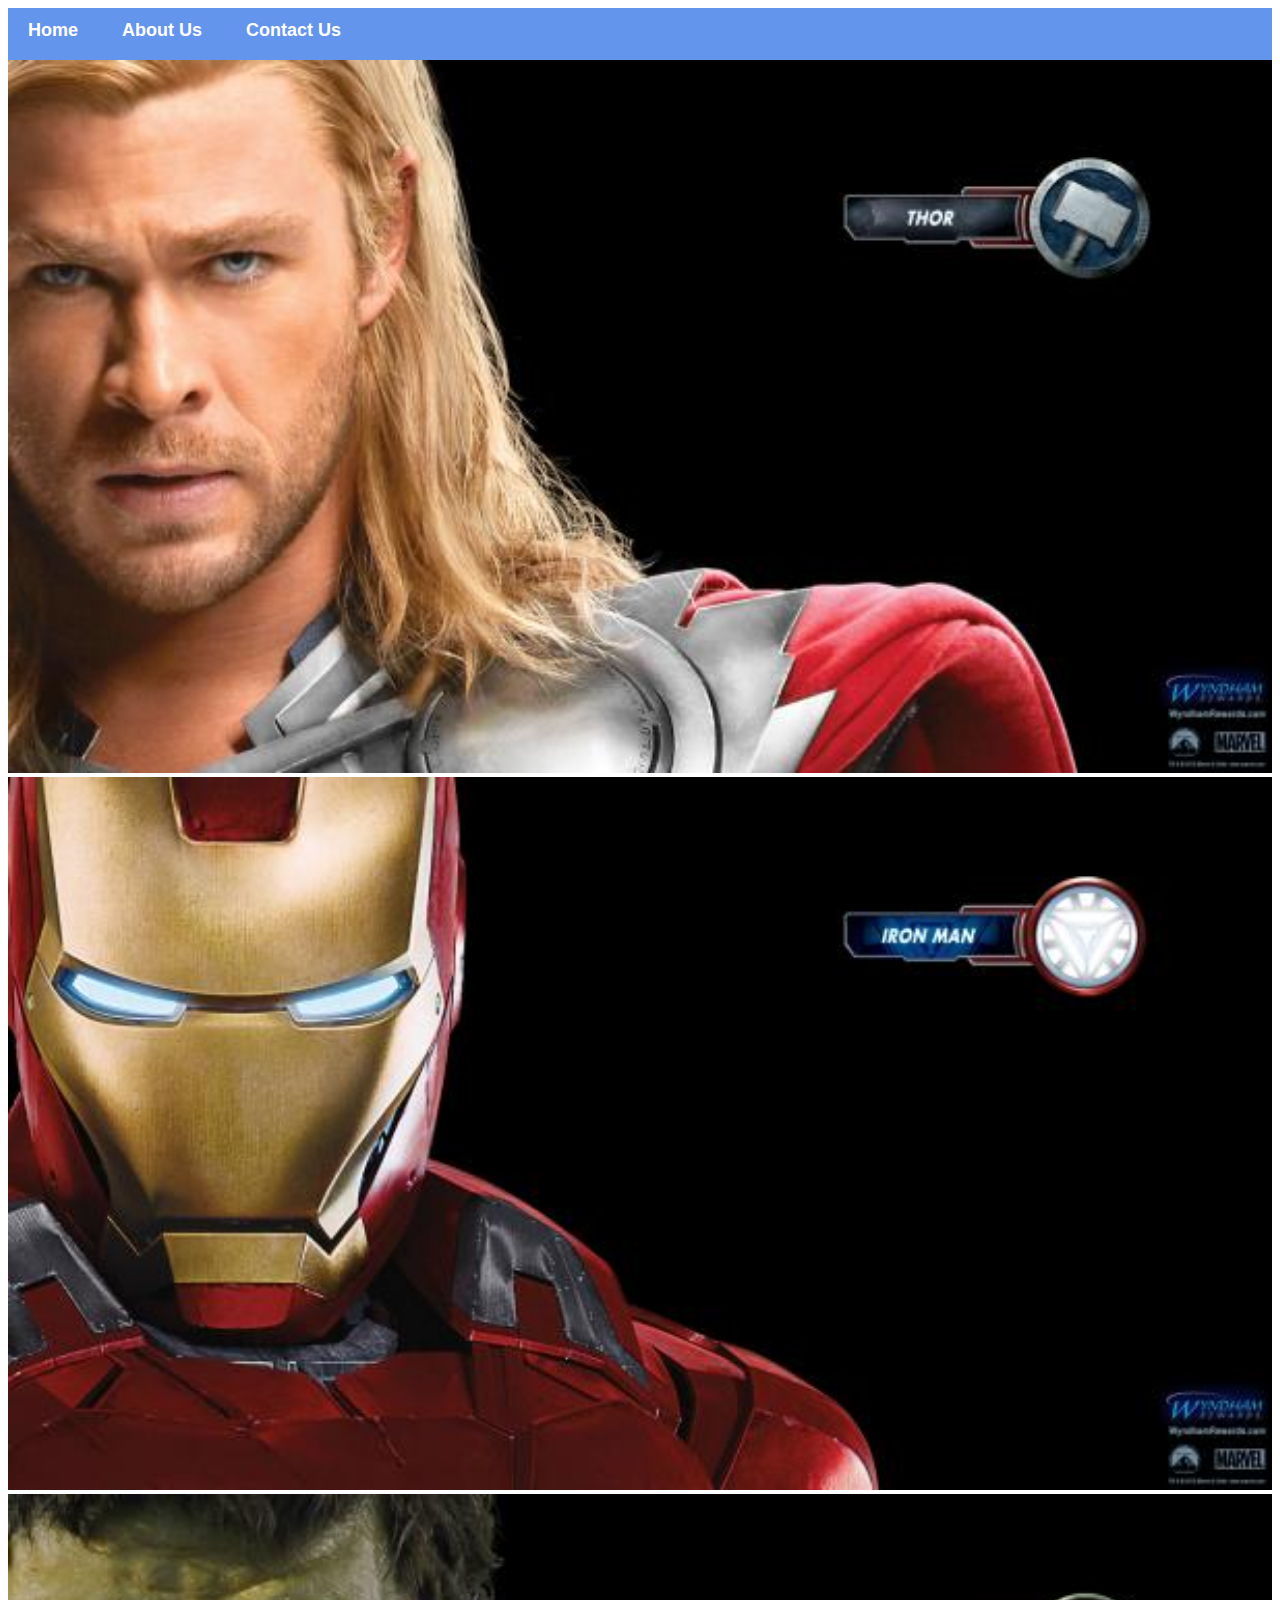
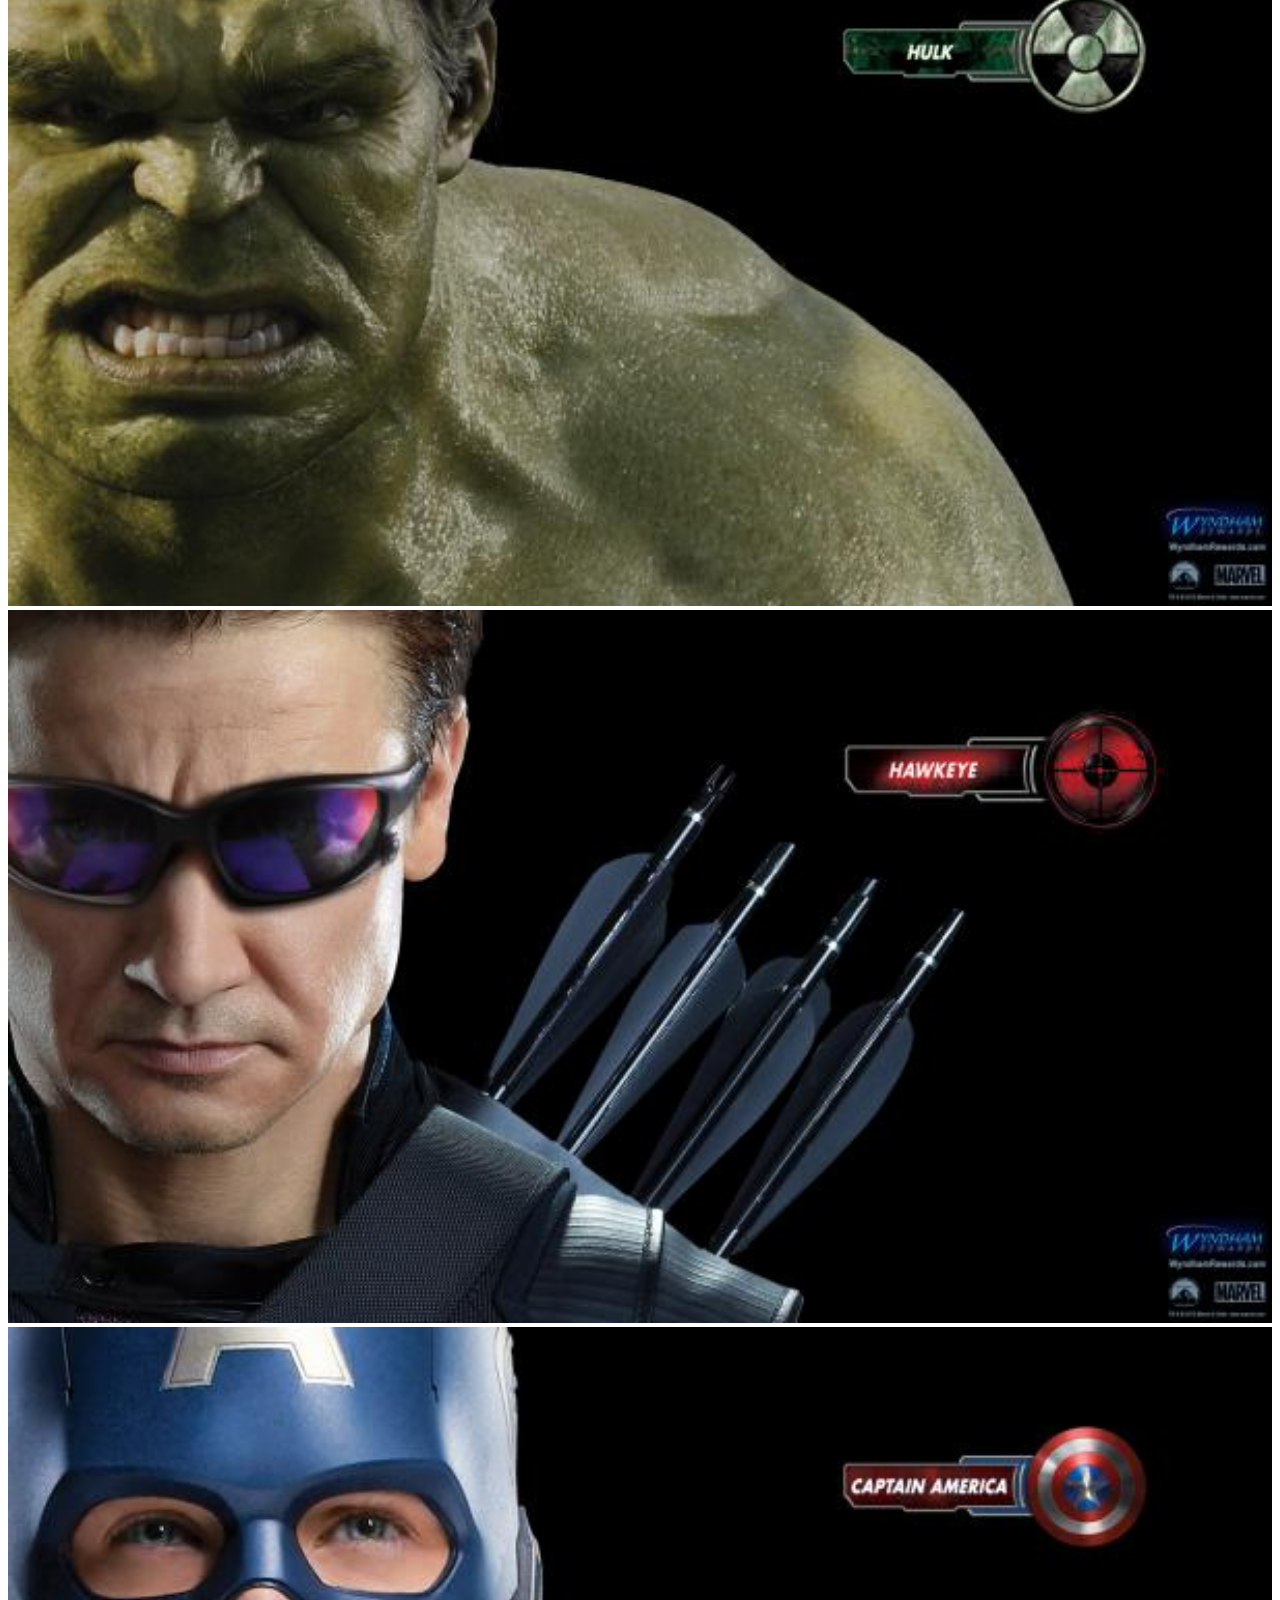
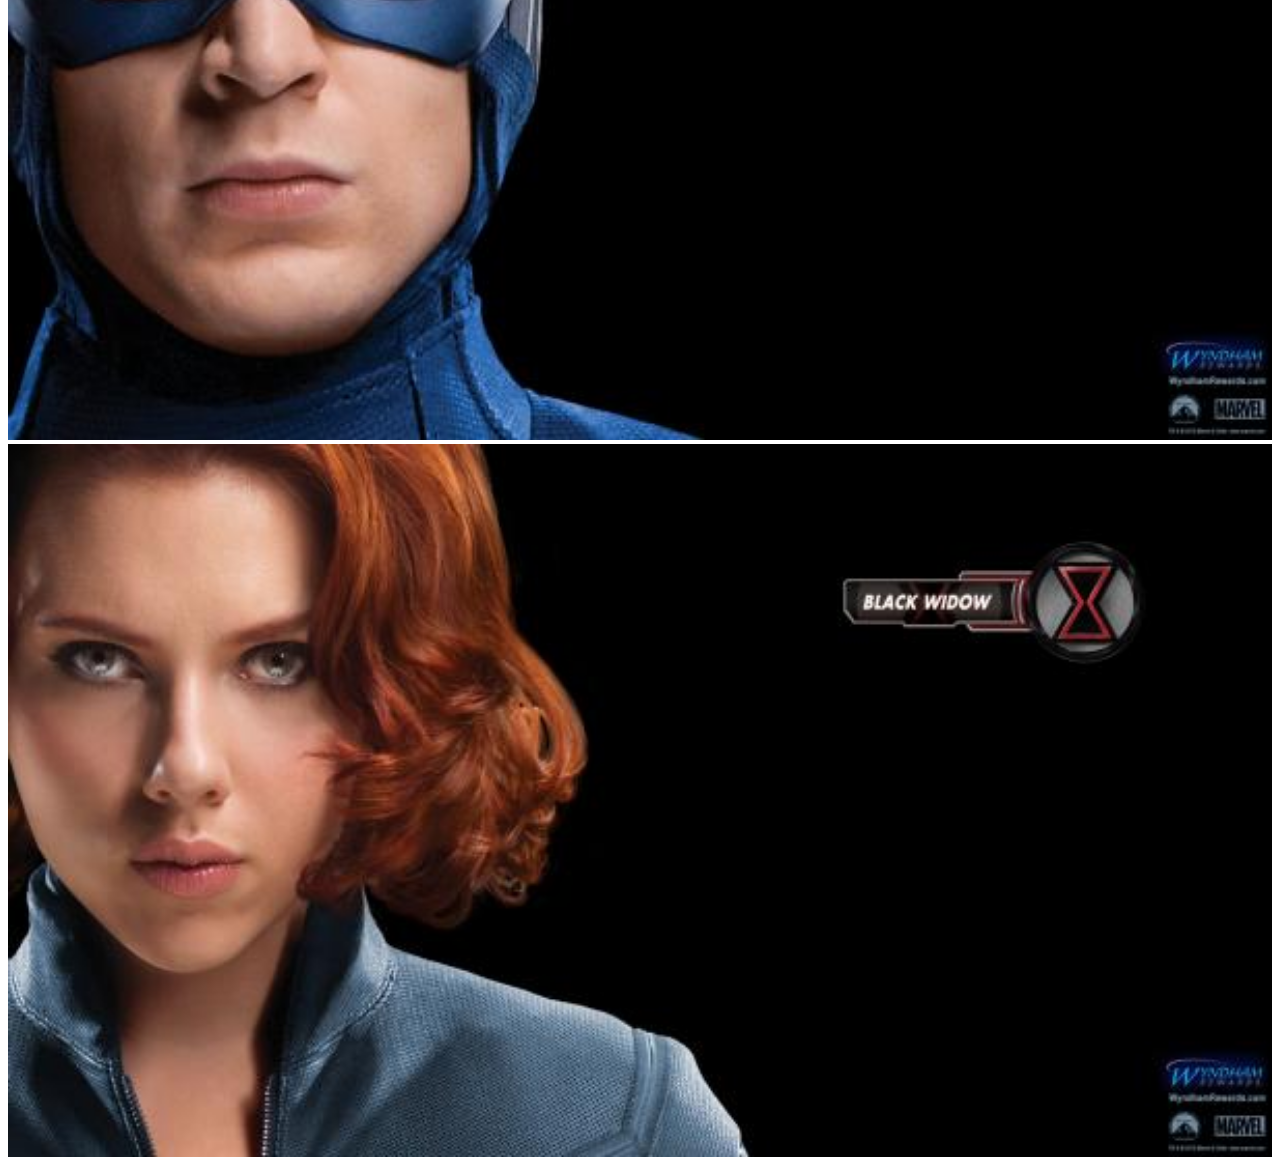
<file: index.html>
<!DOCTYPE html>
<html lang="en">
<head>
    <meta charset="UTF-8">
    <meta name="viewport" content="width=device-width, initial-scale=1.0">
   <link rel="stylesheet" href="style.css">
<title>Index</title>

</head>
<body>
    <div id="menu">
<a href="index.html">Home</a>
<a href="about.html">About Us</a>
<a href="contact.html">Contact Us</a>
</div>
    <div class="gallery">
        <a href="avenger-1.html"><img src="images/avengers_01.jpg"/></a>
        <a href="avenger-2.html"><img src="images/avengers_02.jpg"/></a>
        <a href="avenger-3.html"><img src="images/avengers_03.jpg"/></a>
        <a href="avenger-4.html"><img src="images/avengers_04.jpg"/></a>
        <a href="avenger-5.html"><img src="images/avengers_05.jpg"/></a>
        <a href="avenger-6.html"><img src="images/avengers_06.jpg"/></a>
        </div>
    
</body>
</html>
</file>
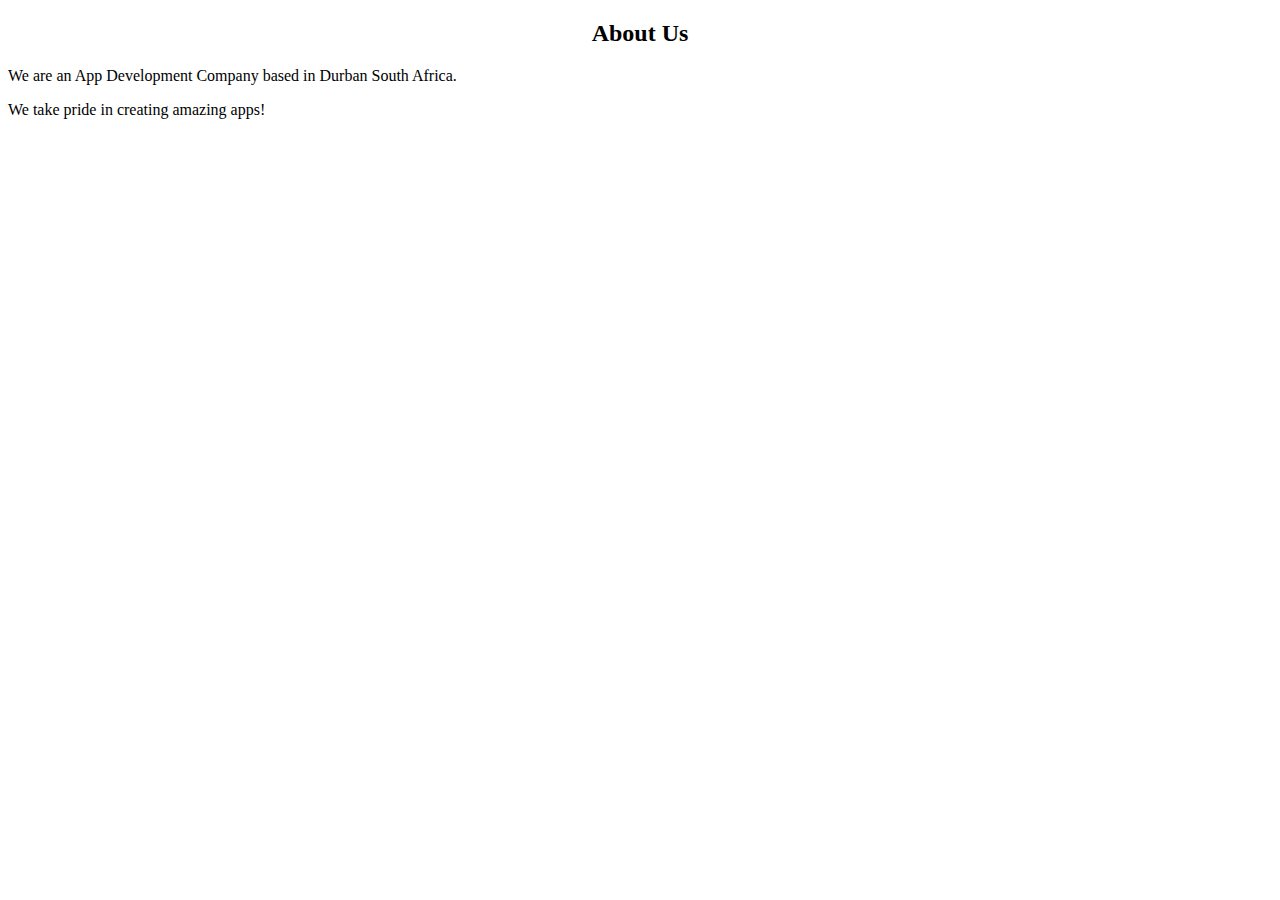
<file: about.html>
<!DOCTYPE html>
<html lang="en">
<head>
    <meta charset="UTF-8">
    <meta name="viewport" content="width=device-width, initial-scale=1.0">
    <title>About</title>

</head>
<body>
    <center><h2>About Us</h2></center>
    <p>We are an App Development Company based in Durban South Africa.</p>
 <p>We take pride in creating amazing apps!</p>

</body>
</html>
</file>
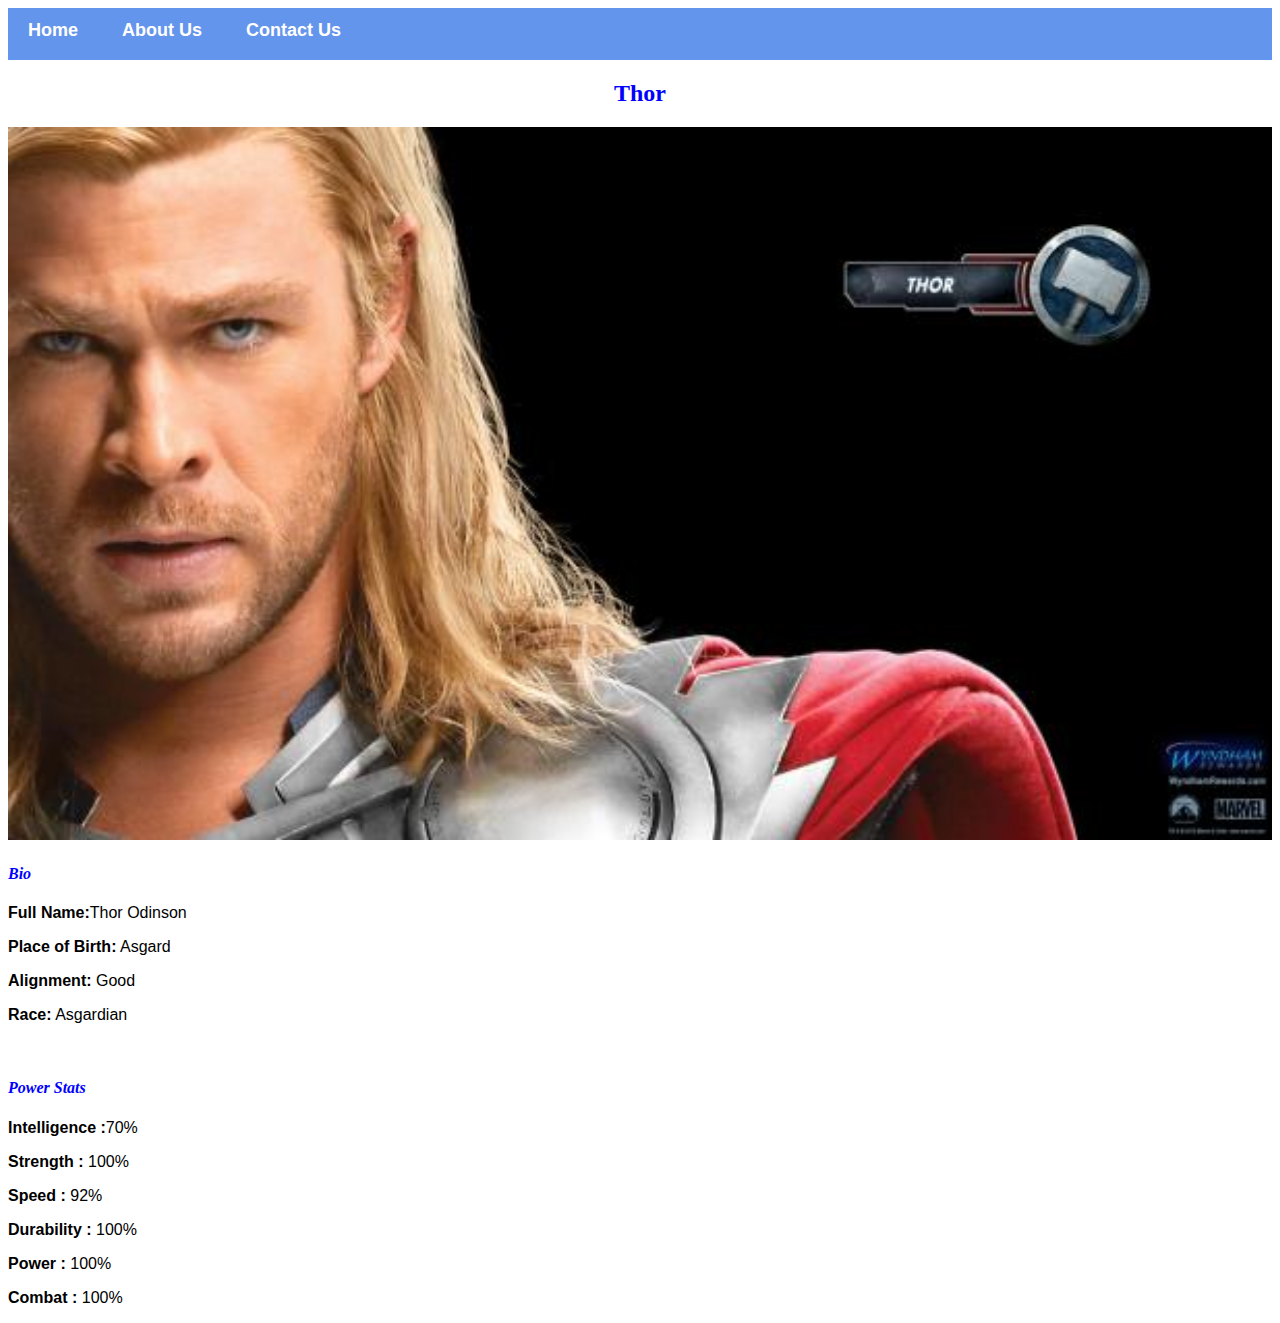
<file: avenger-1.html>
<!DOCTYPE html>
<html lang="en">
<head>
    <meta charset="UTF-8">
    <meta name="viewport" content="width=device-width, initial-scale=1.0">
   <link rel="stylesheet" href="style.css">
<title>Thor</title>

</head>
<body>
       <div id="menu">
<a href="index.html">Home</a>
<a href="about.html">About Us</a>
<a href="contact.html">Contact Us</a>
</div>
    <center><h2>Thor</h2></center>
    <div class="gallery">
        <img src="images/avengers_01.jpg"/>
        </div>
        <h4>Bio</h4>
        <p><b>Full Name:</b>Thor Odinson</p>
        <p><b>Place of Birth:</b> Asgard</p>
        <p><b>Alignment:</b> Good</p>
        <p><b>Race:</b> Asgardian</p>
        <br/>
        <h4>Power Stats</h4>
        <p><b>Intelligence :</b>70%</p>
        <p><b>Strength :</b> 100%</p>
        <p><b>Speed :</b> 92%</p>
        <p><b>Durability :</b> 100%</p>
        <p><b>Power :</b> 100%</p>
        <p><b>Combat :</b> 100%</p>

    
</body>
</html>
</file>
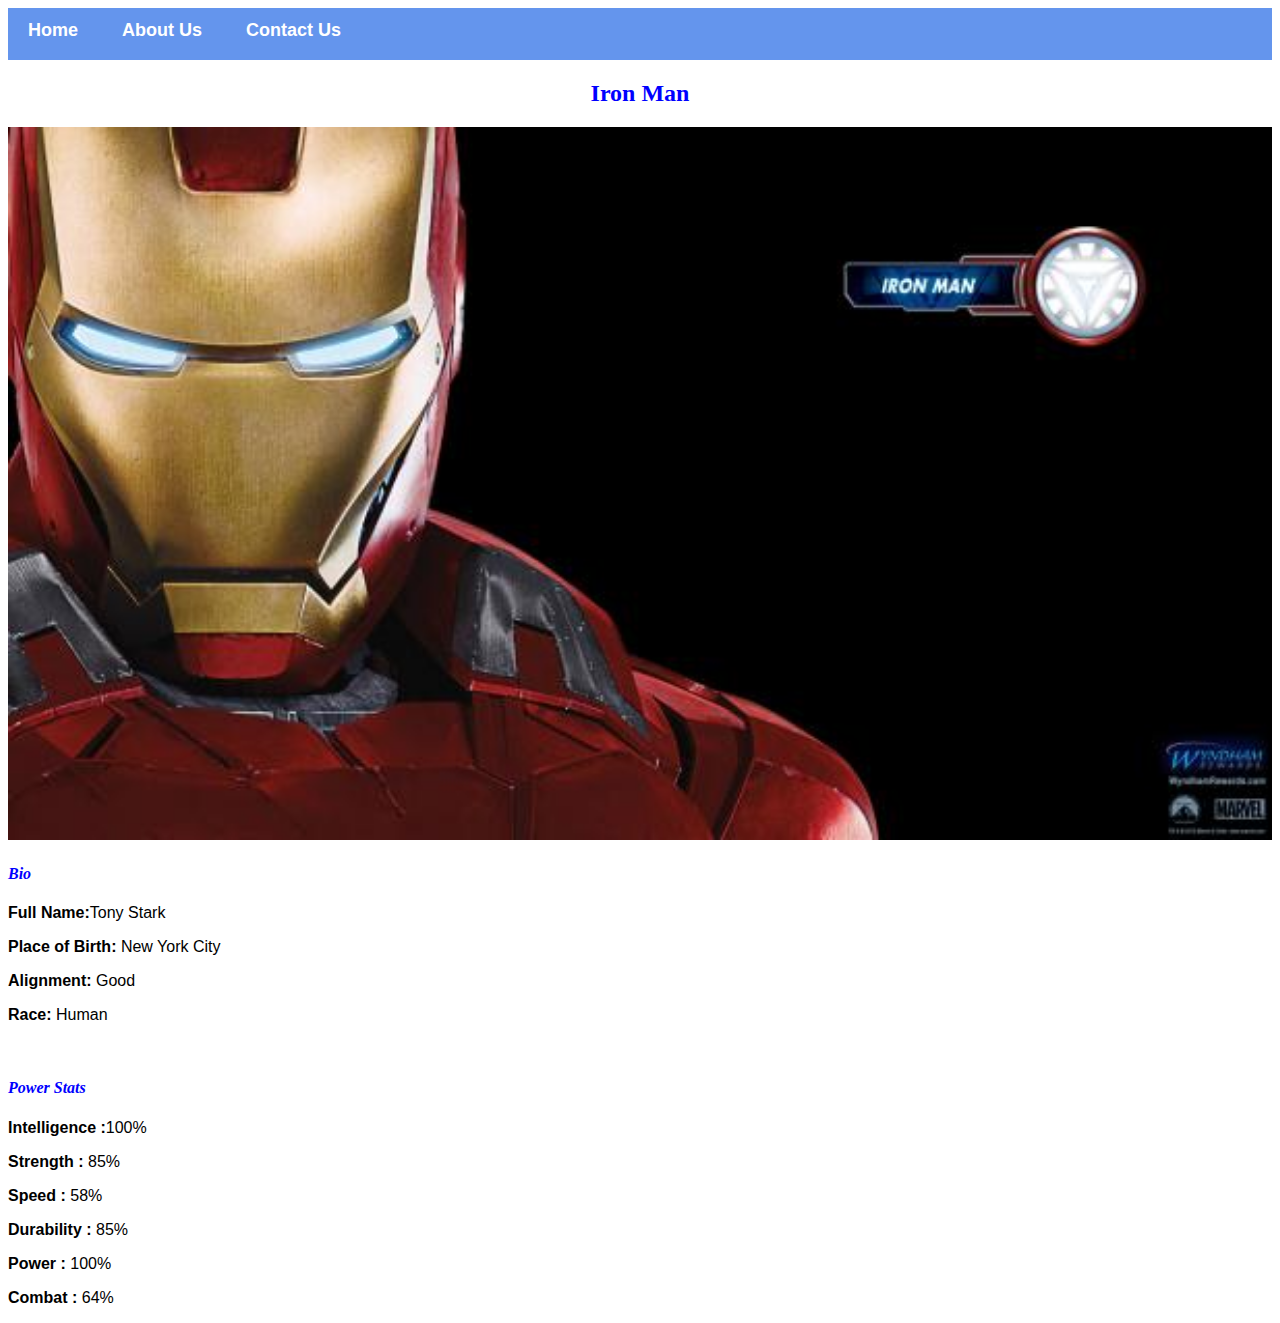
<file: avenger-2.html>
<!DOCTYPE html>
<html lang="en">
<head>
    <meta charset="UTF-8">
    <meta name="viewport" content="width=device-width, initial-scale=1.0">
   <link rel="stylesheet" href="style.css">
<title> Iron Man</title>

</head>
<body>
       <div id="menu">
<a href="index.html">Home</a>
<a href="about.html">About Us</a>
<a href="contact.html">Contact Us</a>
</div>
  <center><h2>Iron Man</h2></center>
    <div class="gallery">
        <img src="images/avengers_02.jpg"/>
        </div>
        <h4>Bio</h4>
        <p><b>Full Name:</b>Tony Stark</p>
        <p><b>Place of Birth:</b> New York City</p>
        <p><b>Alignment:</b> Good</p>
        <p><b>Race:</b> Human</p>
        <br/>
        <h4>Power Stats</h4>
        <p><b>Intelligence :</b>100%</p>
        <p><b>Strength :</b> 85%</p>
        <p><b>Speed :</b> 58%</p>
        <p><b>Durability :</b> 85%</p>
        <p><b>Power :</b> 100%</p>
        <p><b>Combat :</b> 64%</p>
   
</body>
</html>
</file>
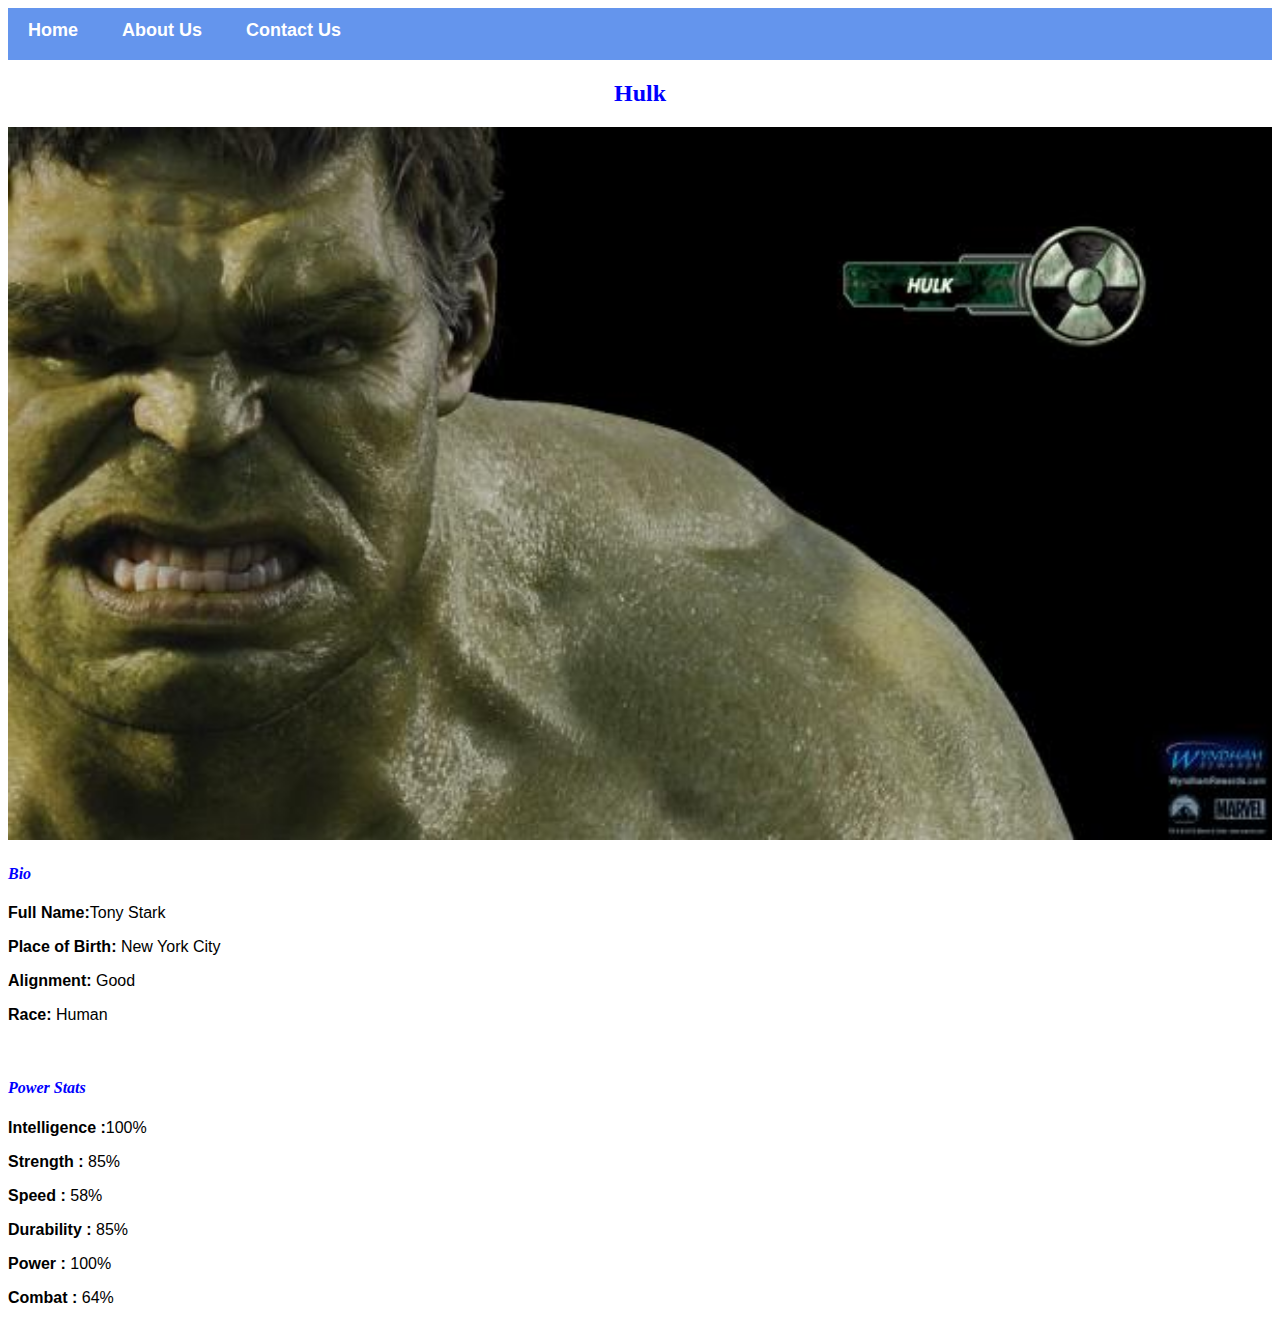
<file: avenger-3.html>
<!DOCTYPE html>
<html lang="en">
<head>
    <meta charset="UTF-8">
    <meta name="viewport" content="width=device-width, initial-scale=1.0">
   <link rel="stylesheet" href="style.css">
<title>Hulk</title>

</head>
<body>
       <div id="menu">
<a href="index.html">Home</a>
<a href="about.html">About Us</a>
<a href="contact.html">Contact Us</a>
</div>

  <center><h2>Hulk</h2></center>
    <div class="gallery">
        <img src="images/avengers_03.jpg"/>
        </div>
        <h4>Bio</h4>
        <p><b>Full Name:</b>Tony Stark</p>
        <p><b>Place of Birth:</b> New York City</p>
        <p><b>Alignment:</b> Good</p>
        <p><b>Race:</b> Human</p>
        <br/>
        <h4>Power Stats</h4>
        <p><b>Intelligence :</b>100%</p>
        <p><b>Strength :</b> 85%</p>
        <p><b>Speed :</b> 58%</p>
        <p><b>Durability :</b> 85%</p>
        <p><b>Power :</b> 100%</p>
        <p><b>Combat :</b> 64%</p>
   
</body>
</html>
</file>
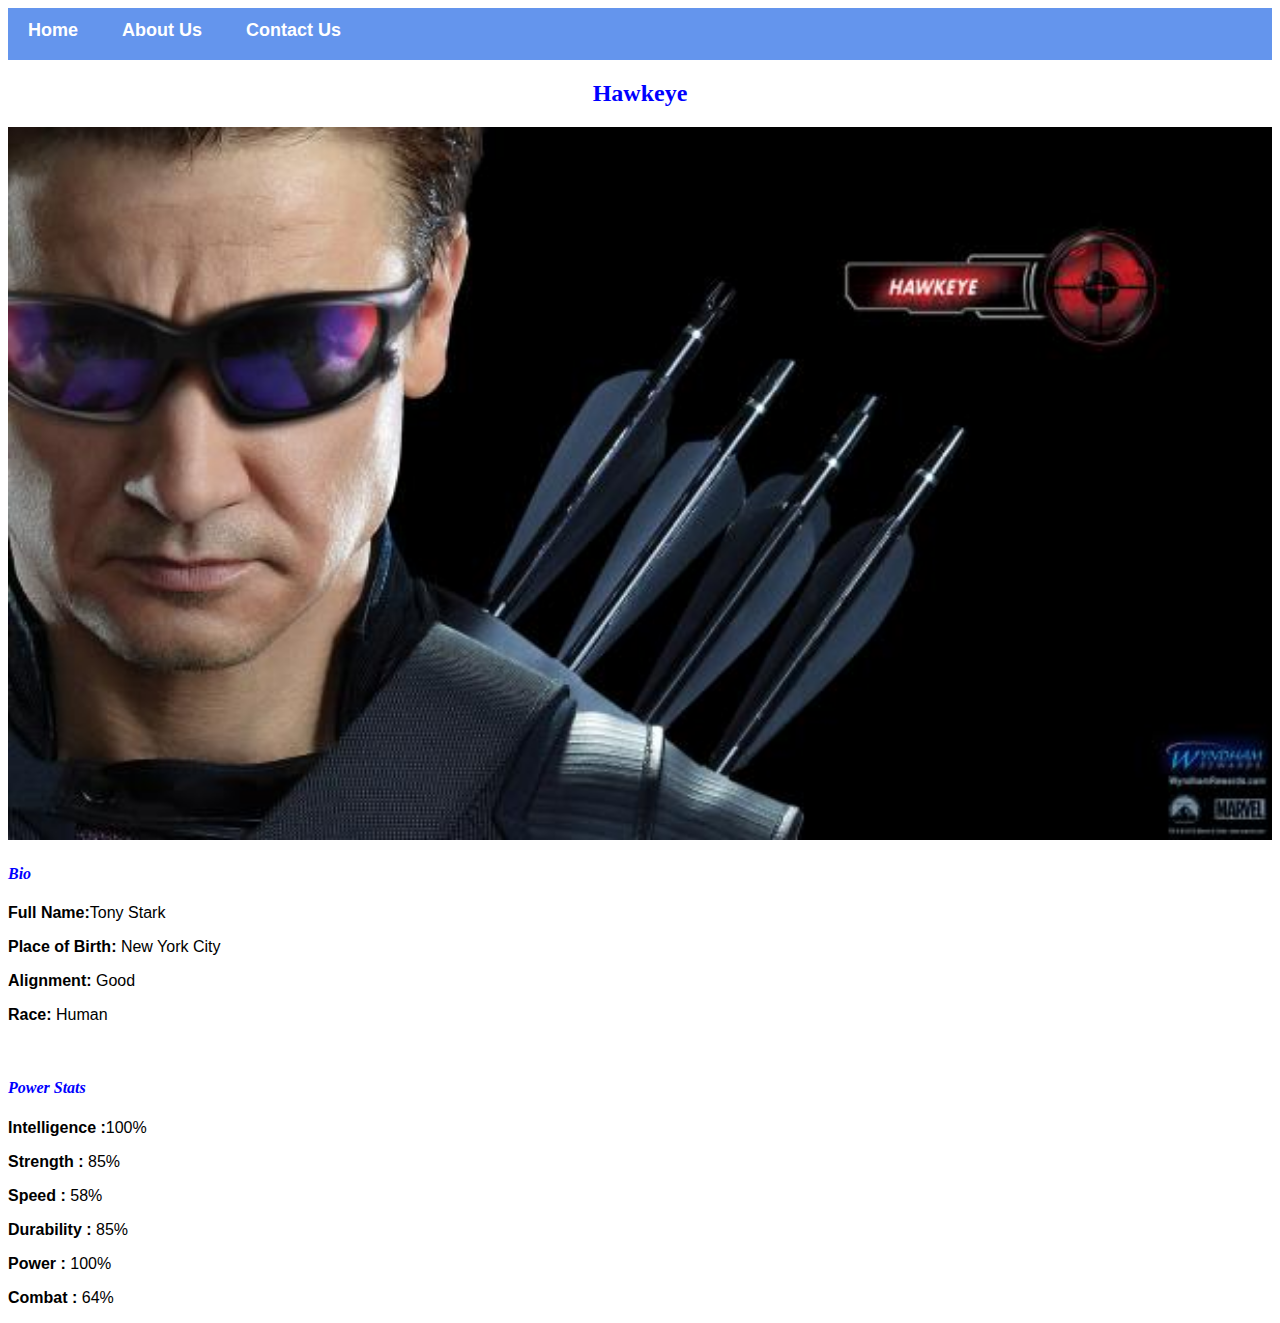
<file: avenger-4.html>
<!DOCTYPE html>
<html lang="en">
<head>
    <meta charset="UTF-8">
    <meta name="viewport" content="width=device-width, initial-scale=1.0">
   <link rel="stylesheet" href="style.css">
<title>Hawkeye</title>

</head>
<body>
       <div id="menu">
<a href="index.html">Home</a>
<a href="about.html">About Us</a>
<a href="contact.html">Contact Us</a>
</div>

   <center> <h2>Hawkeye</h2></center>
    <div class="gallery">
        <img src="images/avengers_04.jpg"/>
        </div>
        <h4>Bio</h4>
        <p><b>Full Name:</b>Tony Stark</p>
        <p><b>Place of Birth:</b> New York City</p>
        <p><b>Alignment:</b> Good</p>
        <p><b>Race:</b> Human</p>
        <br/>
        <h4>Power Stats</h4>
        <p><b>Intelligence :</b>100%</p>
        <p><b>Strength :</b> 85%</p>
        <p><b>Speed :</b> 58%</p>
        <p><b>Durability :</b> 85%</p>
        <p><b>Power :</b> 100%</p>
        <p><b>Combat :</b> 64%</p>
   
</body>
</html>
</file>
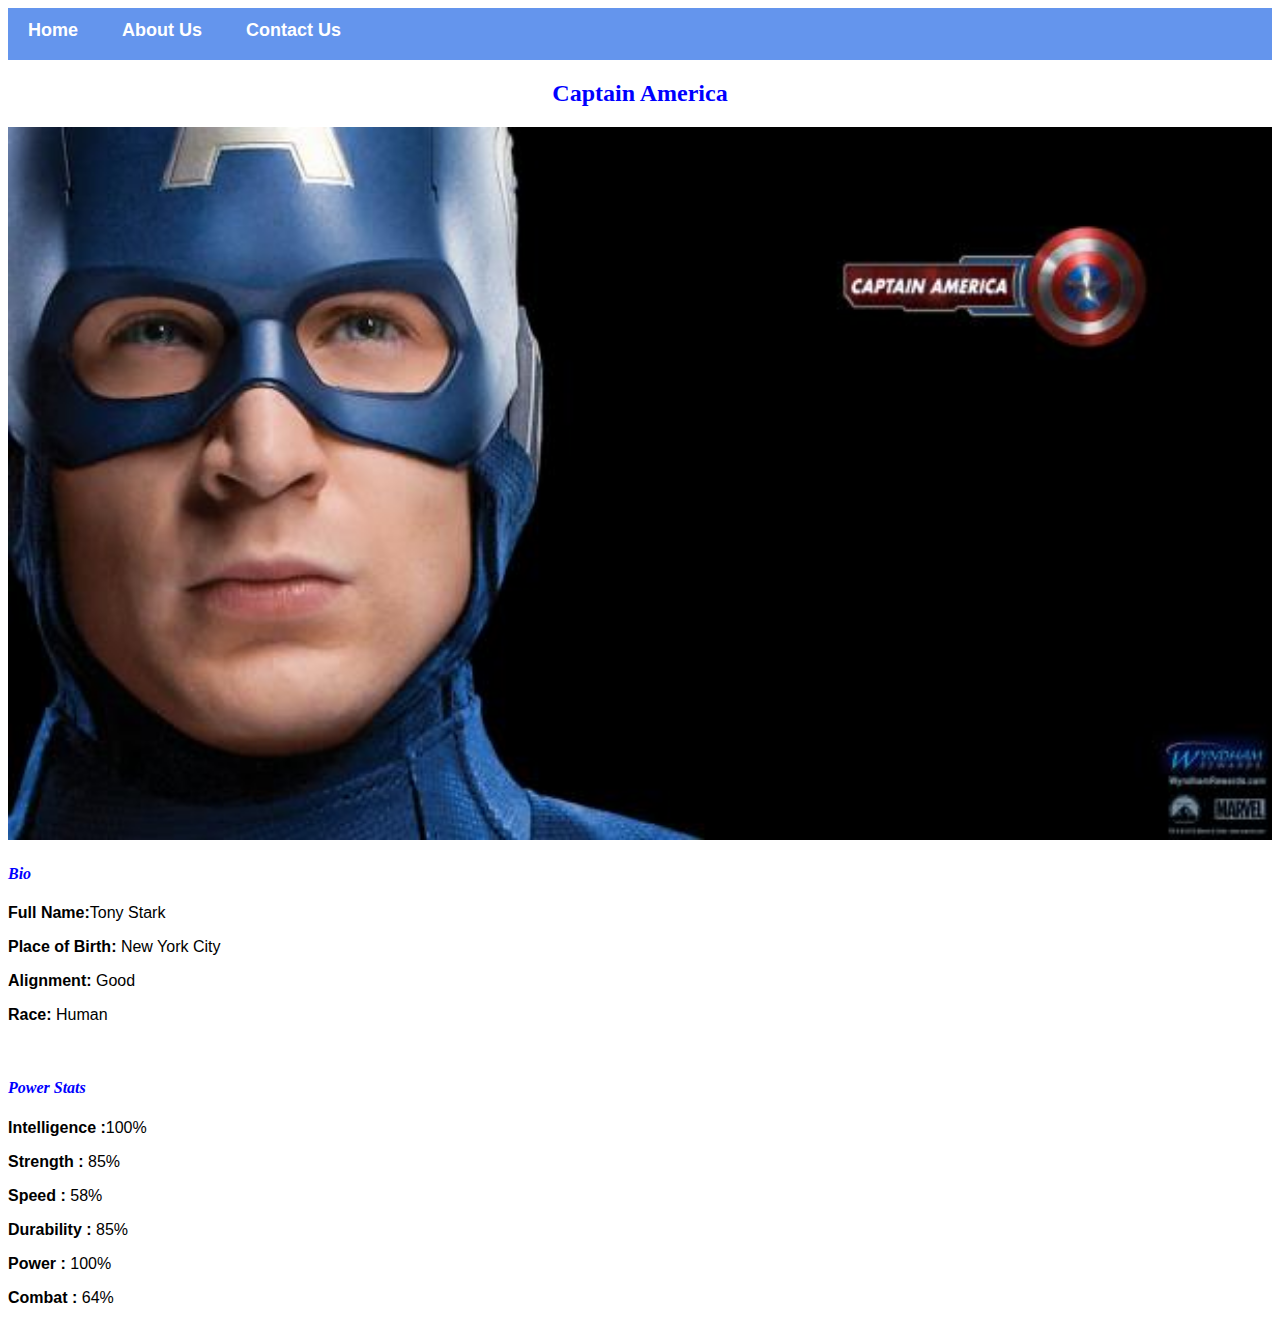
<file: avenger-5.html>
<!DOCTYPE html>
<html lang="en">
<head>
    <meta charset="UTF-8">
    <meta name="viewport" content="width=device-width, initial-scale=1.0">
   <link rel="stylesheet" href="style.css">
<title>Captain America</title>

</head>
<body>
       <div id="menu">
<a href="index.html">Home</a>
<a href="about.html">About Us</a>
<a href="contact.html">Contact Us</a>
</div>

    <center><h2>Captain America</h2></center>
    
    <div class="gallery">
        <img src="images/avengers_05.jpg"/>
        </div>
        <h4>Bio</h4>
        <p><b>Full Name:</b>Tony Stark</p>
        <p><b>Place of Birth:</b> New York City</p>
        <p><b>Alignment:</b> Good</p>
        <p><b>Race:</b> Human</p>
        <br/>
        <h4>Power Stats</h4>
        <p><b>Intelligence :</b>100%</p>
        <p><b>Strength :</b> 85%</p>
        <p><b>Speed :</b> 58%</p>
        <p><b>Durability :</b> 85%</p>
        <p><b>Power :</b> 100%</p>
        <p><b>Combat :</b> 64%</p>
   
</body>
</html>
</file>
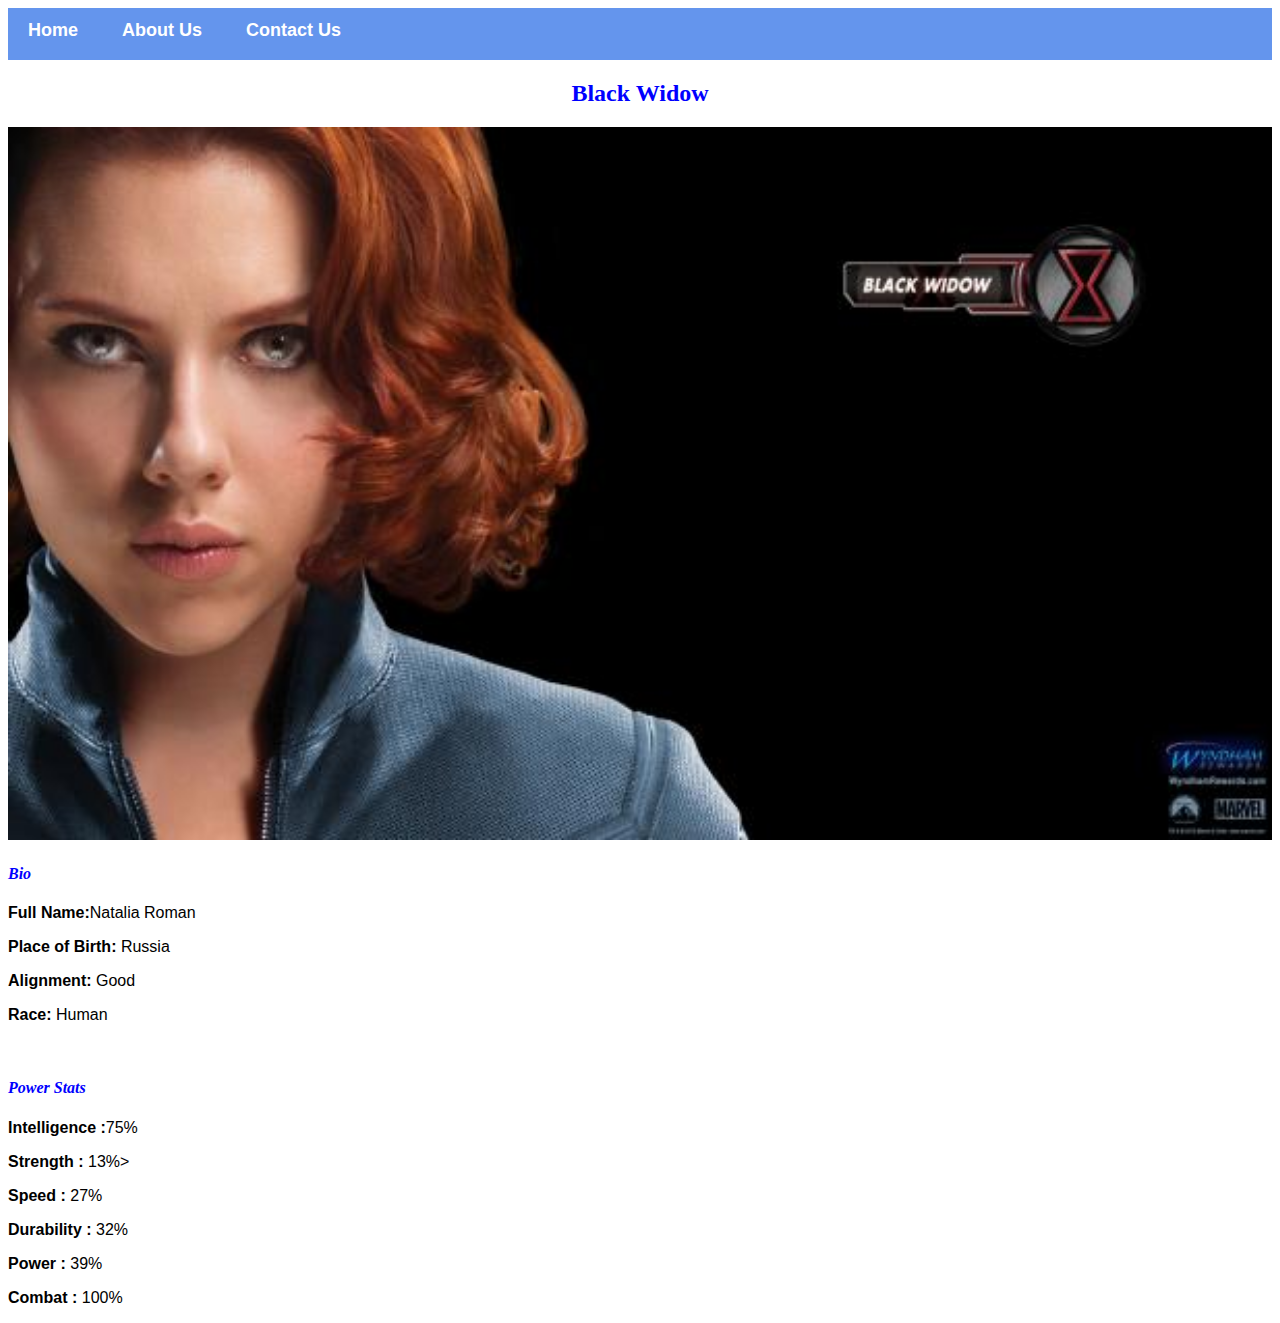
<file: avenger-6.html>
<!DOCTYPE html>
<html lang="en">
<head>
    <meta charset="UTF-8">
    <meta name="viewport" content="width=device-width, initial-scale=1.0">
   <link rel="stylesheet" href="style.css">
<title>Black Widow</title>

</head>
<body>
       <div id="menu">
<a href="index.html">Home</a>
<a href="about.html">About Us</a>
<a href="contact.html">Contact Us</a>
</div>

    <center><h2>Black Widow</h2></center>
    <div class="gallery">
        <img src="images/avengers_06.jpg"/>
        </div>
        <h4>Bio</h4>
        <p><b>Full Name:</b>Natalia Roman</p>
        <p><b>Place of Birth:</b> Russia</p>
        <p><b>Alignment:</b> Good</p>
        <p><b>Race:</b> Human</p>
        <br/>
        <h4>Power Stats</h4>
        <p><b>Intelligence :</b>75%</p>
        <p><b>Strength :</b> 13%>
        <p><b>Speed :</b> 27%</p>
        <p><b>Durability :</b> 32%</p>
        <p><b>Power :</b> 39%</p>
        <p><b>Combat :</b> 100%</p>
   
</body>
</html>
</file>
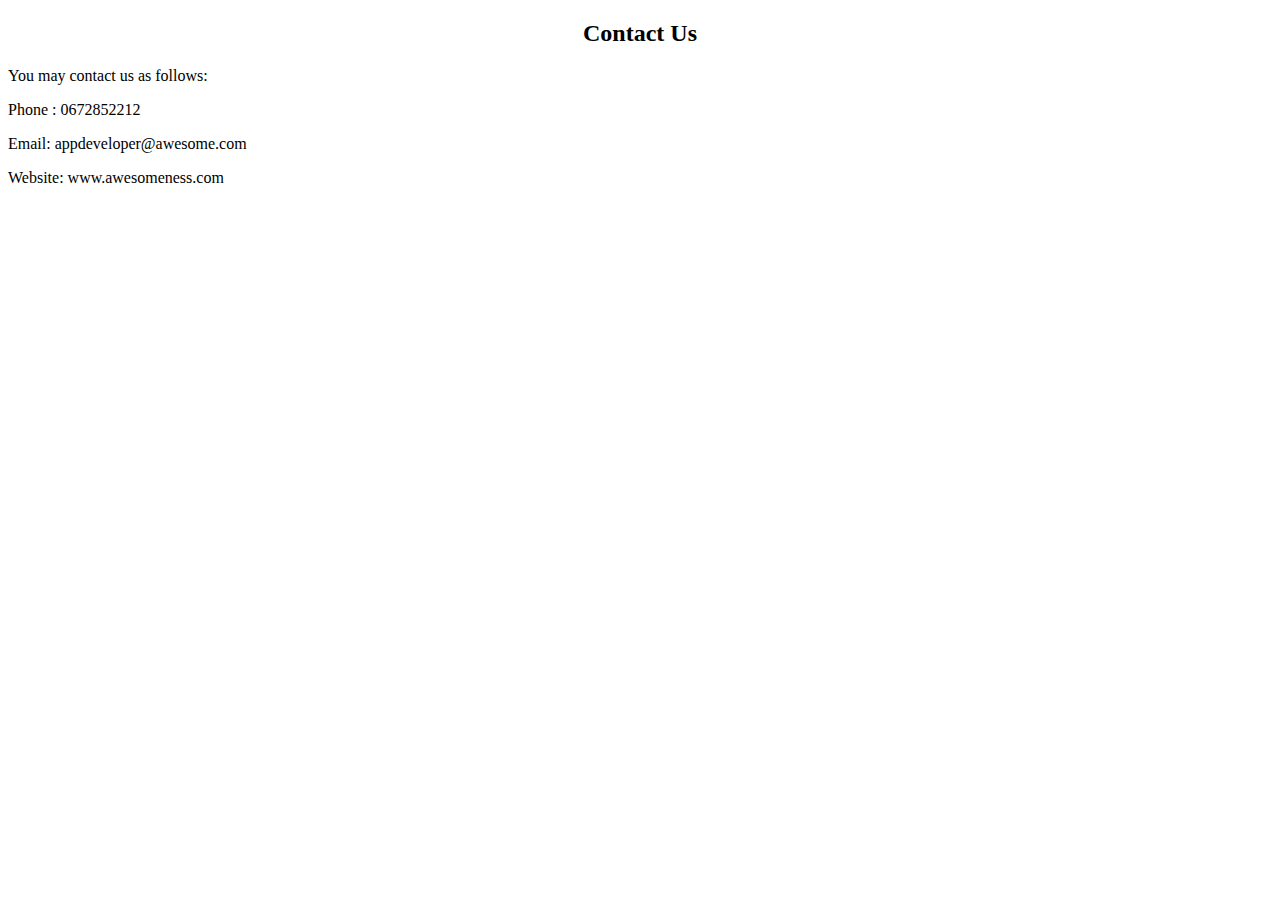
<file: contact.html>
<!DOCTYPE html>
<html lang="en">
<head>
    <meta charset="UTF-8">
    <meta name="viewport" content="width=device-width, initial-scale=1.0">
    <title>Contact</title>
</head>
<body>
    
    <center><h2>Contact Us</h2></center>
    <p>You may contact us as follows:</p>
    <p>Phone : 0672852212</p>
    <p>Email: appdeveloper@awesome.com</p>
    <p>Website: www.awesomeness.com</p>
    
</body>
</html>
</file>
<file: style.css>
.gallery img{
width:100%;
}
h2{color: blue;

}
h4{
    color: blue;
}
p{font-family: sans-serif;
}
h4{font-style: oblique;

}

#menu{width: 100%;
height: 40px;
background-color: cornflowerblue;
padding-top: 12px;
}

#menu a{
    color: #ffffff;
    font-family: Arial, Helvetica, sans-serif;
    font-size: 18px;
    text-decoration: none;
    font-weight: 800;
    padding-left: 20px;
    padding-right: 20px;
}
#menu a:hover{
    color: #5077bd;
}
</file>
